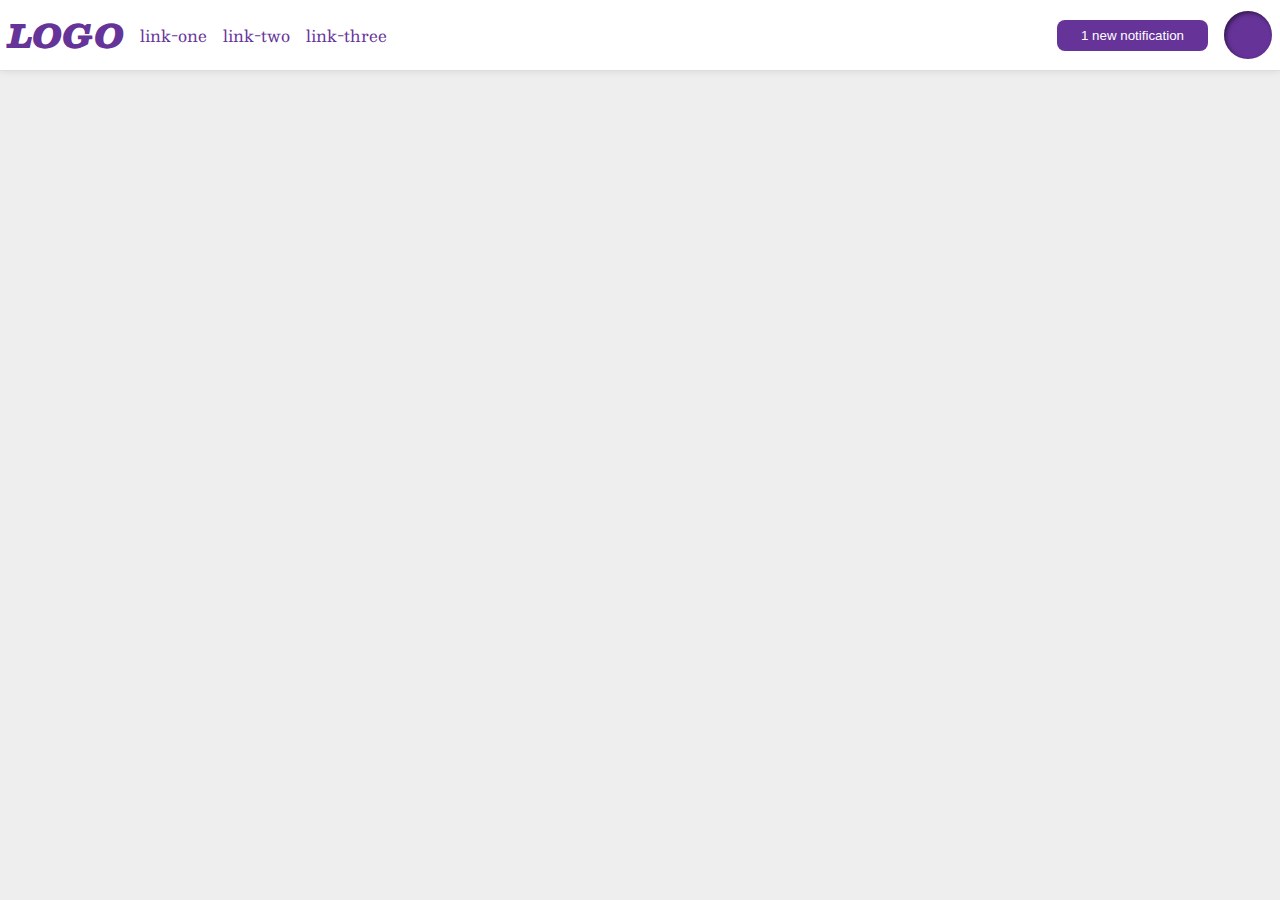
<file: flex/03-flex-header-2/index.html>
<!DOCTYPE html>
<html lang="en">
  <head>
    <meta charset="UTF-8">
    <meta http-equiv="X-UA-Compatible" content="IE=edge">
    <meta name="viewport" content="width=device-width, initial-scale=1.0">
    <title>Flex Header 2</title>
    <link rel="stylesheet" href="style.css">
  </head>
  <body>
    <div class="header">
      <div class="left">
        <div class="logo">
          LOGO
        </div>
        <ul class="links">
          <li><a href="google.com">link-one</a></li>
          <li><a href="google.com">link-two</a></li>
          <li><a href="google.com">link-three</a></li>
        </ul>
      </div>
      <div class="right">
        <button class="notifications">
          1 new notification
        </button>
        <div class="profile-image"></div>
      </div>
    </div>
  </body>
</html>
</file>
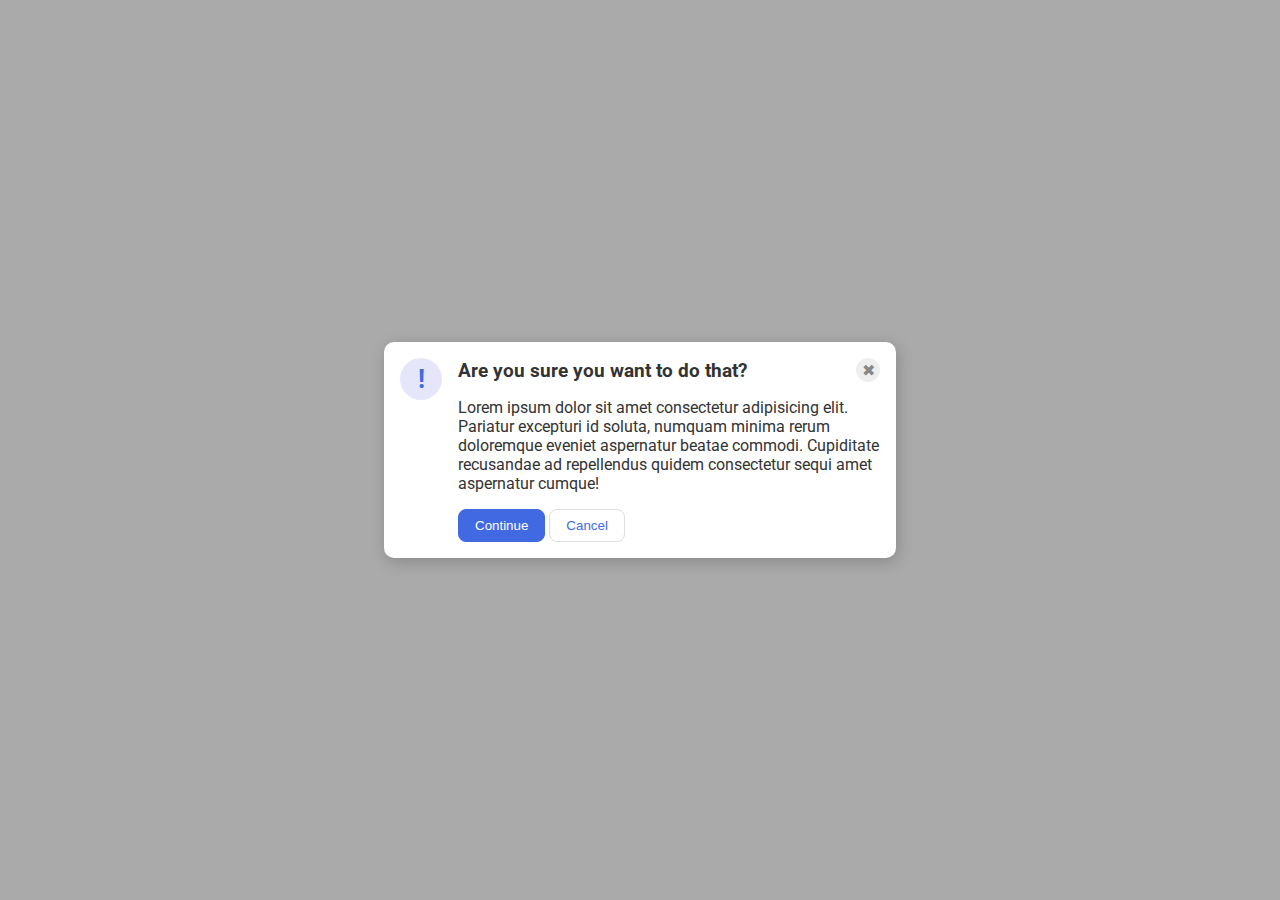
<file: flex/05-flex-modal/index.html>
<!DOCTYPE html>
<html lang="en">
  <head>
    <meta charset="UTF-8">
    <meta http-equiv="X-UA-Compatible" content="IE=edge">
    <meta name="viewport" content="width=device-width, initial-scale=1.0">
    <link rel="stylesheet" href="style.css">
    <title>Modal</title>
  </head>
  <body>
    <div class="modal">
      <div class="icon">!</div>
      <div class="container">
        <div class="header">
          <strong>Are you sure you want to do that?</strong>
          <button class="close-button">✖</button>
        </div>
        <div class="text">Lorem ipsum dolor sit amet consectetur adipisicing elit. Pariatur excepturi id soluta, numquam minima rerum doloremque eveniet aspernatur beatae commodi. Cupiditate recusandae ad repellendus quidem consectetur sequi amet aspernatur cumque!</div>
        <button class="continue">Continue</button>
        <button class="cancel">Cancel</button>
      </div>
    </div>
  </body>
</html>
</file>
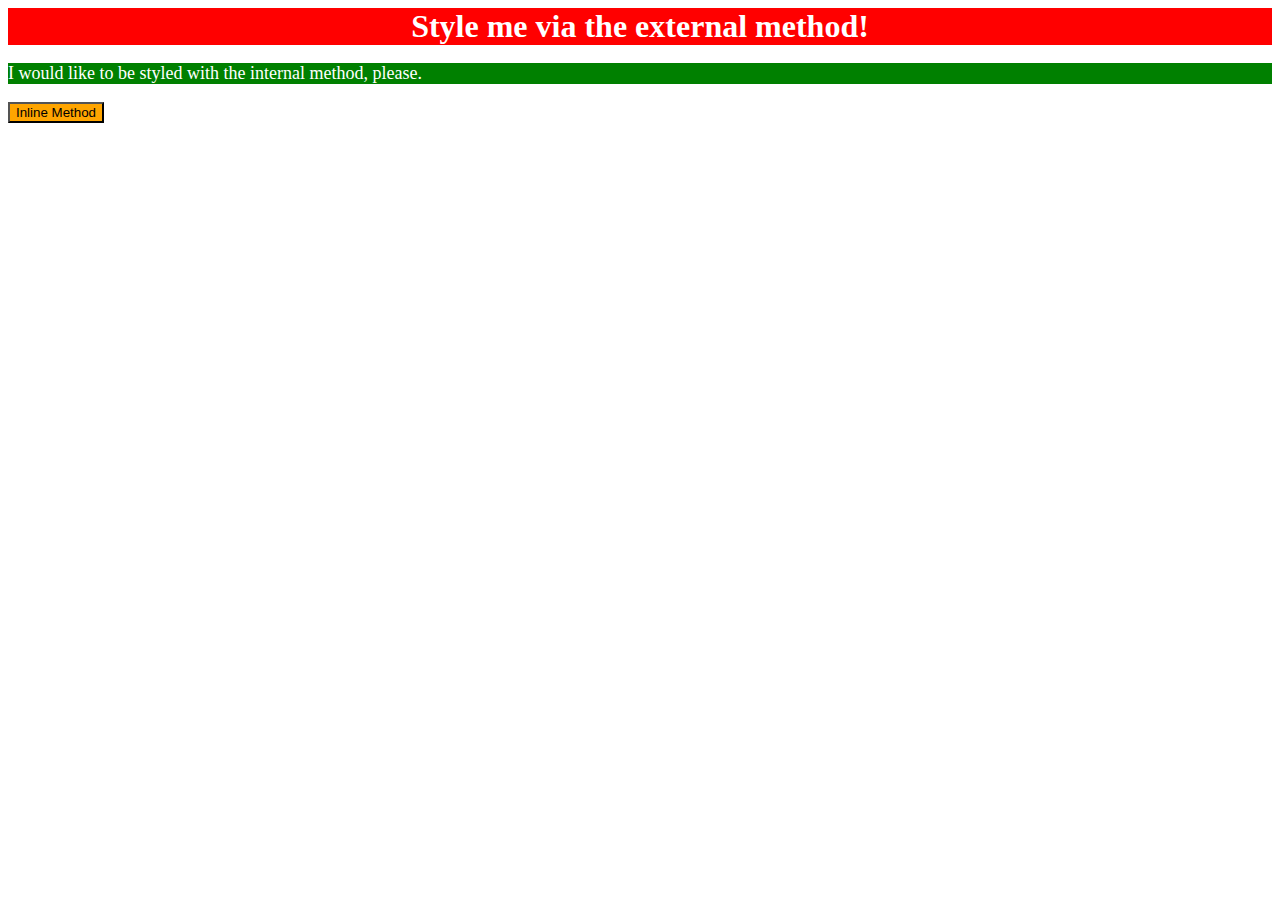
<file: foundations/01-css-methods/index.html>
<!DOCTYPE html>
<html lang="en">
  <head>
    <meta charset="UTF-8">
    <meta http-equiv="X-UA-Compatible" content="IE=edge">
    <meta name="viewport" content="width=device-width, initial-scale=1.0">
    <link rel="stylesheet" href="styles.css">
    <style>
      p {
        background-color: green;
        color: white;
        font-size: 18px;
      }
    </style>
    <title>Methods for Adding CSS</title>
  </head>
  <body>
    <div>Style me via the external method!</div>
    <p>I would like to be styled with the internal method, please.</p>
    <button style="background-color: orange; font-size: 18;">Inline Method</button>
  </body>
</html>
</file>
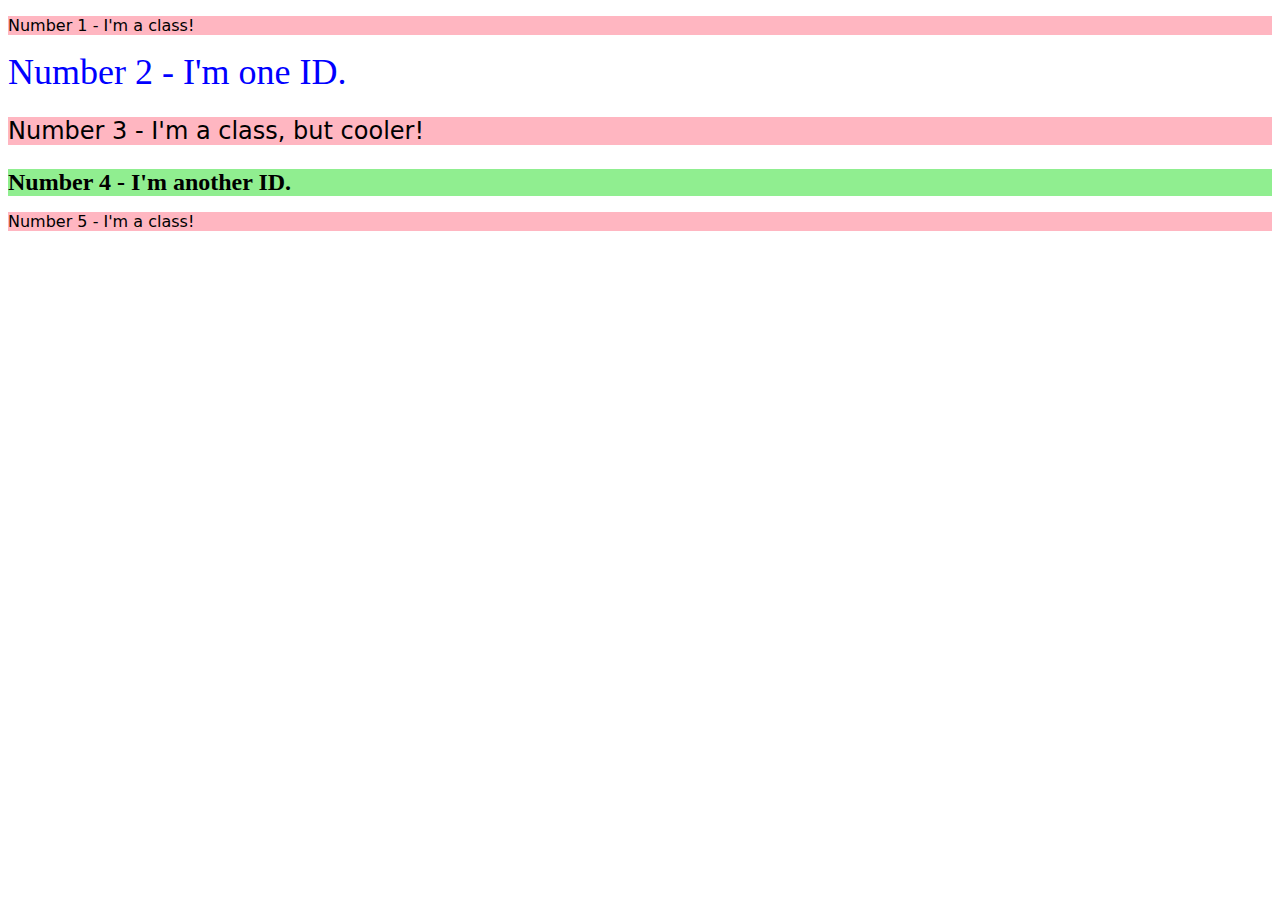
<file: foundations/02-class-id-selectors/index.html>
<!DOCTYPE html>
<html lang="en">
  <head>
    <meta charset="UTF-8">
    <meta http-equiv="X-UA-Compatible" content="IE=edge">
    <meta name="viewport" content="width=device-width, initial-scale=1.0">
    <title>Class and ID Selectors</title>
    <link rel="stylesheet" href="style.css">
  </head>
  <body>
    <p class="odd">Number 1 - I'm a class!</p>
    <div id="second-element">Number 2 - I'm one ID.</div>
    <p class="odd adjust-font-size">Number 3 - I'm a class, but cooler!</p>
    <div id="fourth-element" class="adjust-font-size">Number 4 - I'm another ID.</div>
    <p class="odd">Number 5 - I'm a class!</p>
  </body>
</html>
</file>
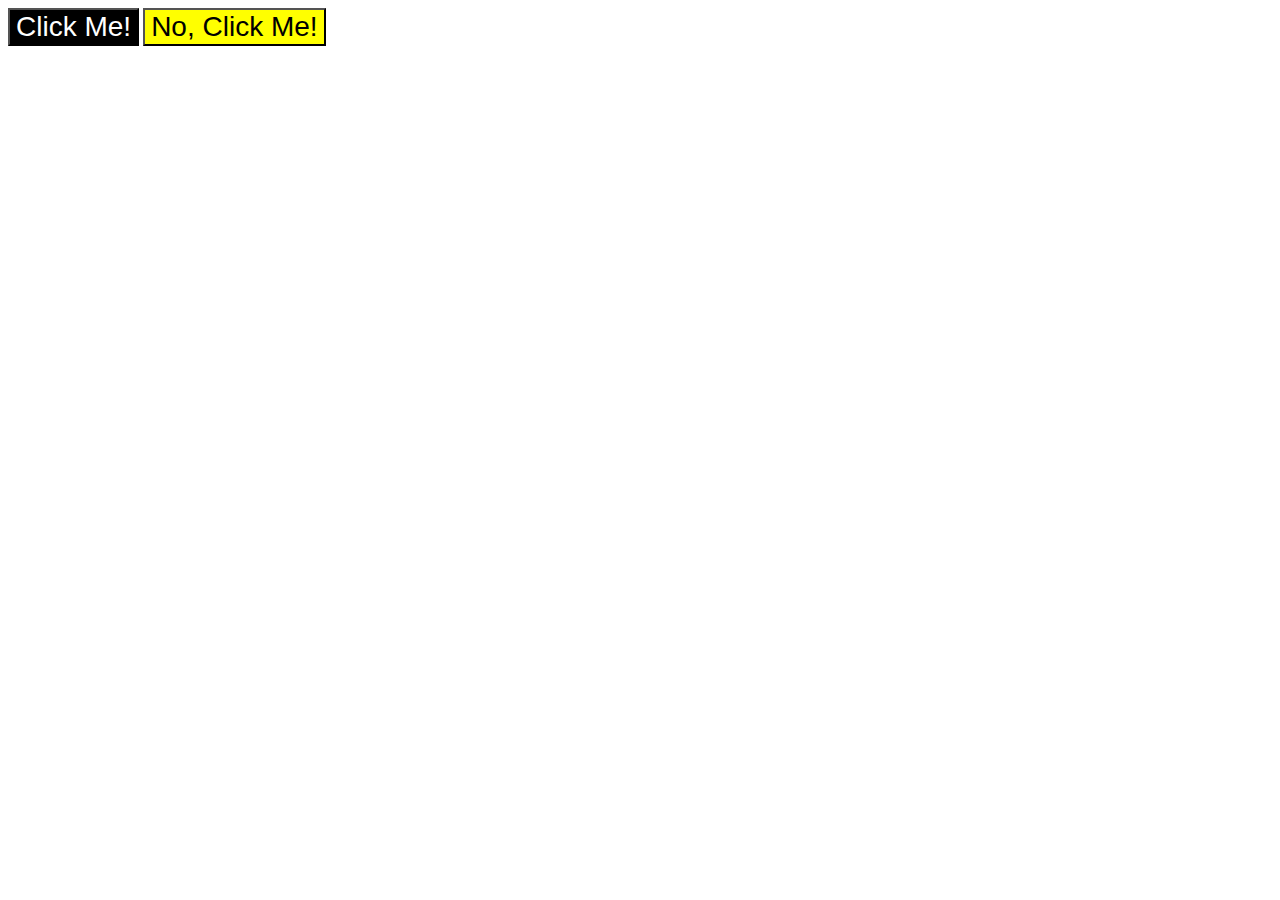
<file: foundations/03-grouping-selectors/index.html>
<!DOCTYPE html>
<html lang="en">
  <head>
    <meta charset="UTF-8">
    <meta http-equiv="X-UA-Compatible" content="IE=edge">
    <meta name="viewport" content="width=device-width, initial-scale=1.0">
    <title>Grouping Selectors</title>
    <link rel="stylesheet" href="style.css">
  </head>
  <body>
    <button class="button-one">Click Me!</button>
    <button class="button-two">No, Click Me!</button>
  </body>
</html>
</file>
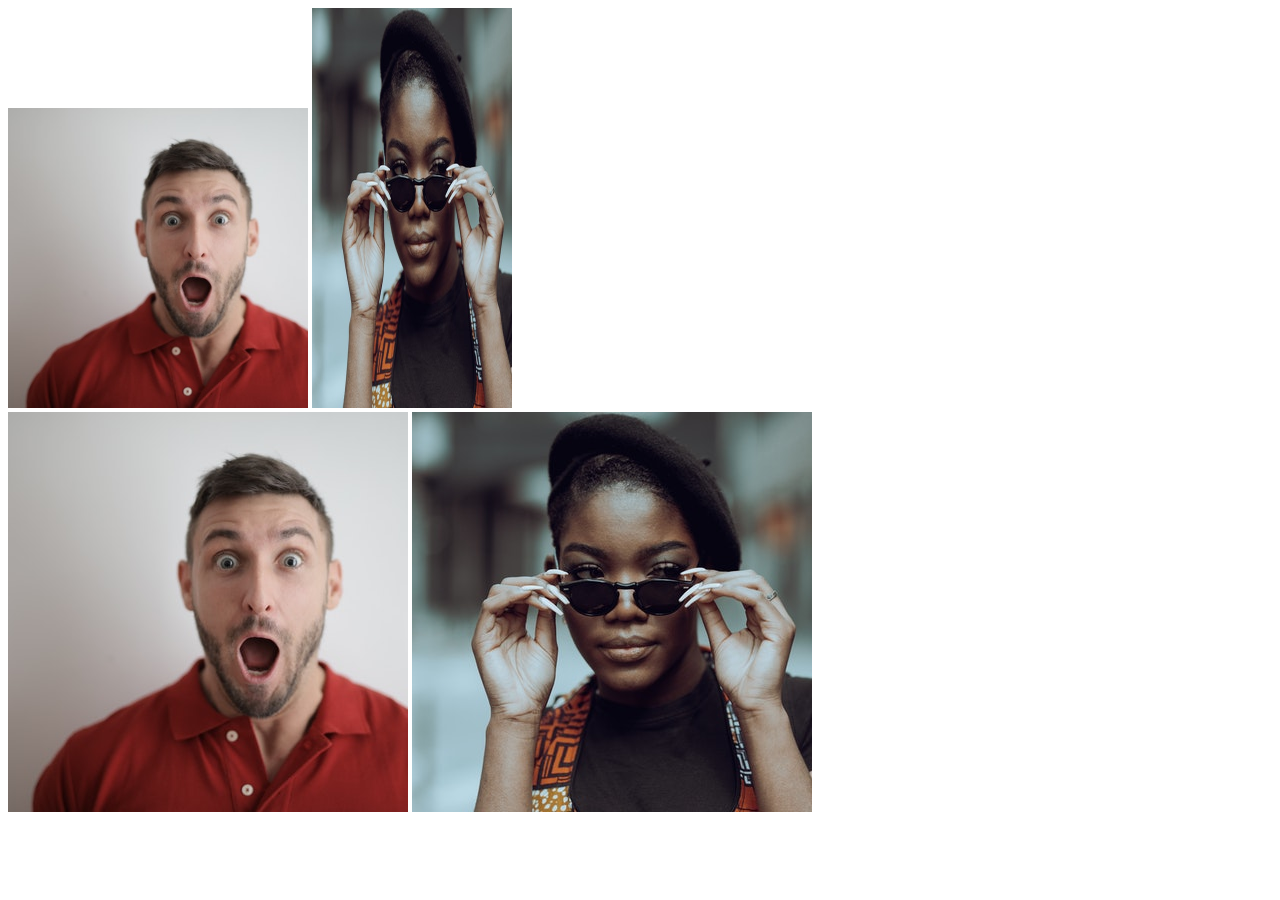
<file: foundations/04-chaining-selectors/index.html>
<!DOCTYPE html>
<html lang="en">
  <head>
    <meta charset="UTF-8">
    <meta http-equiv="X-UA-Compatible" content="IE=edge">
    <meta name="viewport" content="width=device-width, initial-scale=1.0">
    <title>Chaining Selectors</title>
    <link rel="stylesheet" href="style.css">
  </head>
  <body>
    <!-- Check image source path. Review Foundations lesson - Links and Images -->
    <!-- Use the classes BELOW this line -->
    <div>
      <img class="avatar proportioned" src="./images/pexels-andrea-piacquadio-3777931.jpg" alt="Woman with glasses">
      <img class="avatar distorted" src="./images/pexels-katho-mutodo-8434791.jpg" alt="Man with surprised expression">
    </div>
    <!-- Use the classes ABOVE this line -->
    <div>
      <img class="original proportioned" src="./images/pexels-andrea-piacquadio-3777931.jpg" alt="Woman with glasses">
      <img class="original distorted" src="./images/pexels-katho-mutodo-8434791.jpg" alt="Man with surprised expression">
    </div>
  </body>
</html>
</file>
<file: flex/03-flex-header-2/style.css>
/* this is some magical font-importing.
you'll learn about it later. */
@import url('https://fonts.googleapis.com/css2?family=Besley:ital,wght@0,400;1,900&display=swap');

body {
  margin: 0;
  background: #eee;
  font-family: Besley, serif;
}

.header {
  background: white;
  border-bottom: 1px solid #ddd;
  box-shadow: 0 0 8px rgba(0,0,0,.1);
  display: flex;
  justify-content: space-between;
  padding: 8px;
}

.left,.right {
  display: flex;
  gap: 16px;
  align-items: center;
}

.links {
  display: flex;
  gap: 16px;
  margin: 0;
  padding: 0;
}

.profile-image {
  background: rebeccapurple;
  box-shadow: inset 2px 2px 4px rgba(0,0,0,.5);
  border-radius: 50%;
  width: 48px;
  height: 48px;
}

.logo {
  color: rebeccapurple;
  font-size: 32px;
  font-weight: 900;
  font-style: italic;
}

button {
  border: none;
  border-radius: 8px;
  background: rebeccapurple;
  color: white;
  padding: 8px 24px;
}

a {
  /* this removes the line under our links */
  text-decoration: none;
  color: rebeccapurple;
}

ul {
  list-style-type: none;
}
</file>
<file: flex/05-flex-modal/style.css>
@import url('https://fonts.googleapis.com/css2?family=Roboto:wght@400;700&display=swap');

html, body {
  height: 100%;
}

body {
  font-family: Roboto, sans-serif;
  margin: 0;
  background: #aaa;
  color: #333;
  /* I'll give you this one for free lol */
  display: flex;
  align-items: center;
  justify-content: center;
}

.modal {
  background: white;
  width: 480px;
  border-radius: 10px;
  box-shadow: 2px 4px 16px rgba(0,0,0,.2);
  display: flex;
  padding: 16px;
  gap: 16px;
}

.header {
  display: flex;
  align-items: center;
  justify-content: space-between;
  font-size: larger;
  margin-bottom: 16px;
}

.text {
  margin-bottom: 16px;
}

.icon {
  color: royalblue;
  font-size: 26px;
  font-weight: 700;
  background: lavender;
  width: 42px;
  height: 42px;
  border-radius: 50%;
  display: flex;
  align-items: center;
  justify-content: center;
  flex-shrink: 0;
}

.close-button {
  background: #eee;
  border-radius: 50%;
  color: #888;
  font-weight: 400;
  font-size: 16px;
  height: 24px;
  width: 24px;
  display: flex;
  align-items: center;
  justify-content: center;
  border: 1px solid #eee;
  padding: 0;
}

button {
  cursor: pointer;
  padding: 8px 16px;
  border-radius: 8px;
}

button.continue {
  background: royalblue;
  border: 1px solid royalblue;
  color: white;
}

button.cancel {
  background: white;
  border: 1px solid #ddd;
  color: royalblue;
}
</file>
<file: foundations/01-css-methods/styles.css>
div {
  background-color: red;
  color: white;
  font-size: 32px;
  text-align: center;
  font-weight: bold;
}
</file>
<file: foundations/02-class-id-selectors/style.css>
.odd {
  background-color: #ffb6c1;
  font-family: Verdana, 'DejaVu Sans', sans-serif;
}

.adjust-font-size {
  font-size: 24px;
}

#second-element {
  color: #0000ff;
  font-size: 36px;
}

#fourth-element {
  background-color: #90ee90;
  font-weight: bold;
}
</file>
<file: foundations/03-grouping-selectors/style.css>
.button-one,
.button-two {
  font-size: 28px;
  font-family: Helvetica, 'Times New Roman', sans-serif;
}

.button-one {
  background-color: rgb(0, 0, 0);
  color: white;
}

.button-two {
  background-color: rgb(255, 255, 0);
}
</file>
<file: foundations/04-chaining-selectors/style.css>
/* Add CSS Styling */
.avatar.proportioned {
  height: auto;
  width: 300px;
}

.avatar.distorted {
  height: 400px;
  width: 200px;
}
</file>
